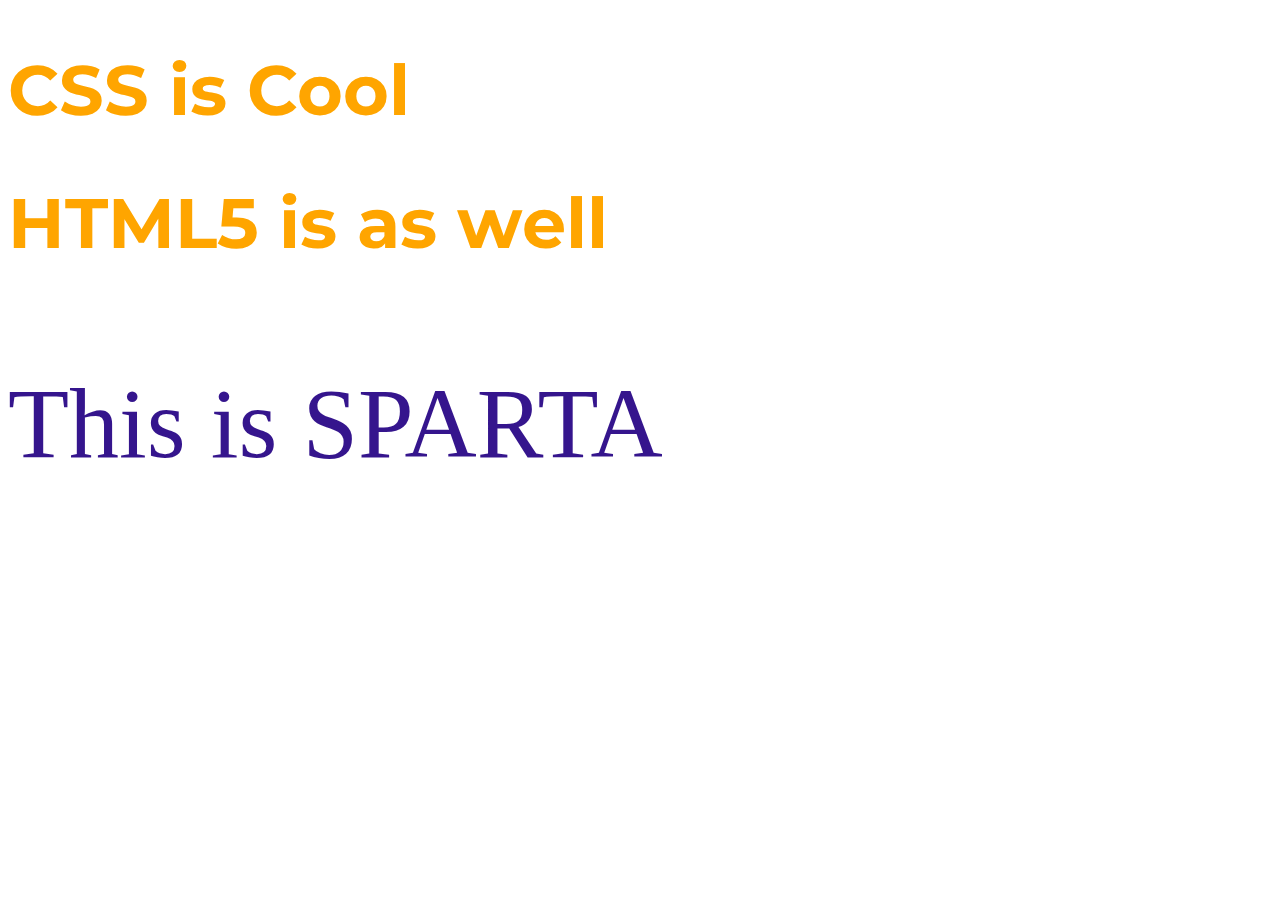
<file: cssexample.html>
<!DOCTYPE html>
<html lang="en">
<head>
    <meta charset="UTF-8">
    <meta http-equiv="X-UA-Compatible" content="IE=edge">
    <meta name="viewport" content="width=device-width, initial-scale=1.0">
    <title>Document</title>

    <link rel="stylesheet"
          href="https://fonts.googleapis.com/css?family=Montserrat">

    <style>
        h1{
            font-size: 70px;
            color: orange;
            font-family: Montserrat;
        }
    </style>

</head>
<body>
    <h1>CSS is Cool</h1>
    <h1>HTML5 is as well</h1>
    <p style="color: rgb(53, 21, 141);font-size: 100px;">This is SPARTA</p>
</body>
</html>
</file>
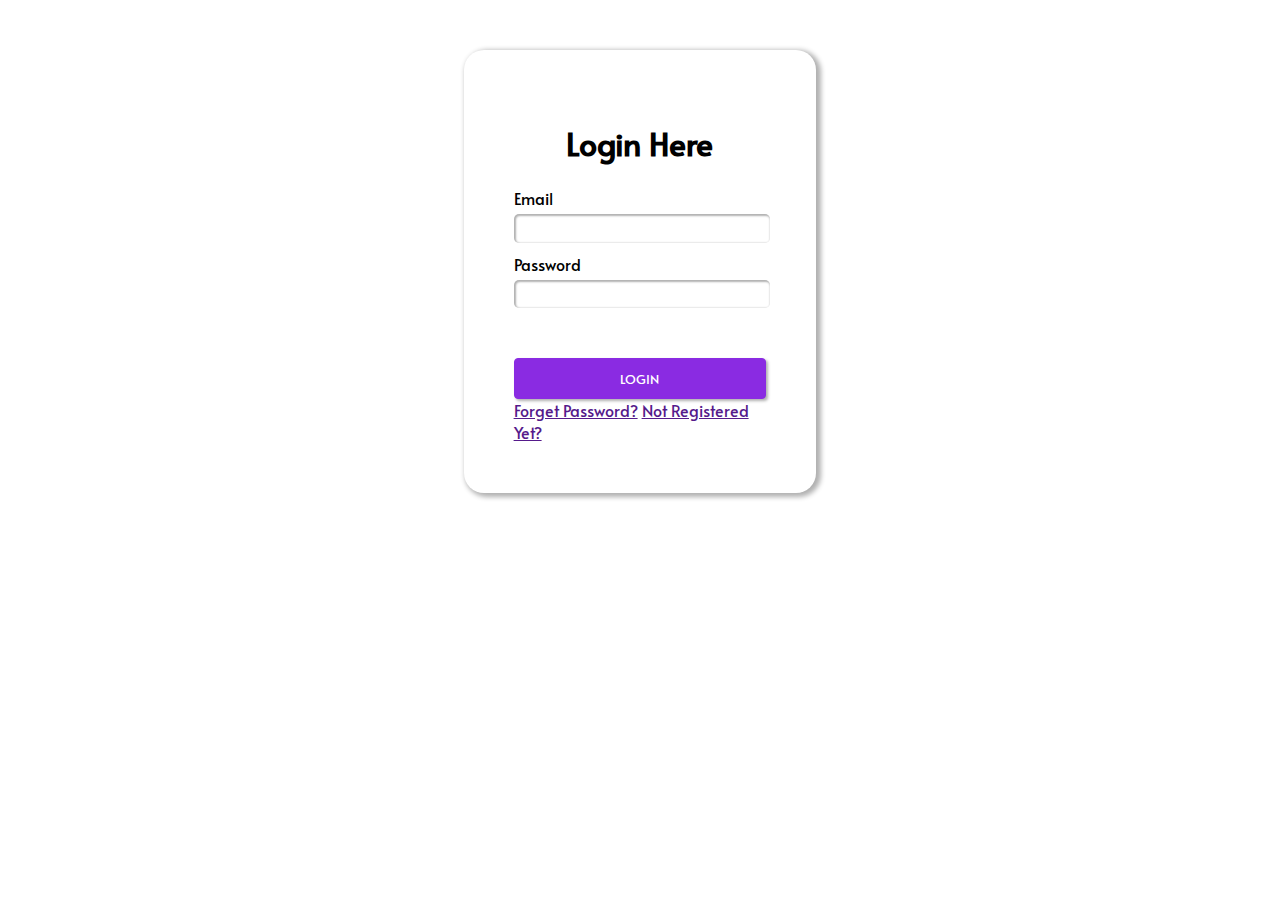
<file: loginpage.html>
<!DOCTYPE html>
<html lang="en">
<head>
    <meta charset="UTF-8">
    <meta http-equiv="X-UA-Compatible" content="IE=edge">
    <meta name="viewport" content="width=device-width, initial-scale=1.0">
    <title>Document</title>

    <link rel="stylesheet"
          href="https://fonts.googleapis.com/css?family=Alata">

    <style>

        * {
            font-family: Alata;
        }

        .my-card{
            /* border: 1px solid black; */
            width: 20%;
            margin: 50px auto;
            padding: 50px;
            border-radius: 20px;
            box-shadow: 3px 2px 5px 2px rgba(0, 0, 0, 0.308);
        }

        label, input{
            display: block;
        }

        label{
            margin-top: 10px;
        }

        input{
            width: 100%;
            height: 2em;
            border-radius: 5px;
            margin-top: 5px;
            border: none;
            box-shadow: inset 1px 1px 2px 1px rgba(0, 0, 0, 0.308);
            transition-duration: 300ms;
        }


        .my-btn{
            margin-top: 50px;
            border: 1px solid blueviolet;
            background-color: blueviolet;
            color: white;
            box-shadow: 2px 2px 3px 0px rgba(0, 0, 0, 0.308);
            border-radius: 4px;
            padding: 10px 20px;
            width: 100%;
            transition-duration: 500ms;
        }

        .my-btn:hover{
            border: 1px solid blueviolet;
            color: blueviolet;
            background-color: white;
            transform: scale(1.05) translateY(-5px);
        }

        input:active{
            border: none;
            background-color: rgb(208, 255, 0);
        }

        input:focus{
            border: none !important; 
            background-color: rgb(221, 171, 255) ;
        }


    </style>

</head>
<body>
    
    <div class="my-card">
        <form>

            <h1 style="text-align: center;">Login Here</h1>

            <label>Email</label>
            <input type="email">

            <label>Password</label>
            <input type="password">

            <button class="my-btn">LOGIN</button>

        </form>

        <div class="links">
            <a href="">Forget Password?</a>
            <a href="">Not Registered Yet?</a>
        </div>
    </div>

</body>
</html>
</file>
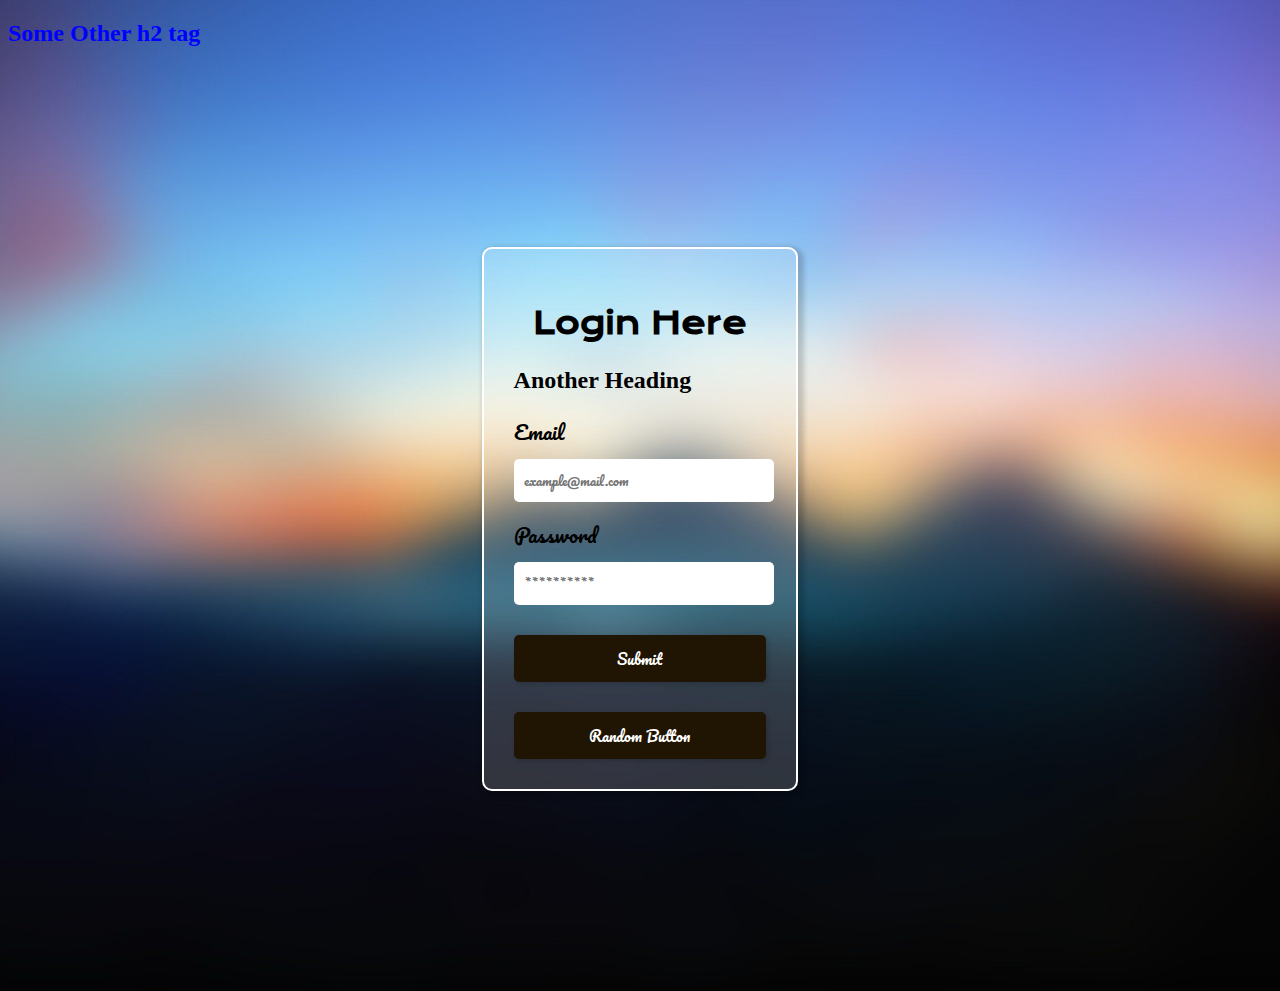
<file: morecss.html>
<!DOCTYPE html>
<html lang="en">
<head>
    <meta charset="UTF-8">
    <meta http-equiv="X-UA-Compatible" content="IE=edge">
    <meta name="viewport" content="width=device-width, initial-scale=1.0">
    <title>Document</title>

    <link rel="stylesheet"
          href="https://fonts.googleapis.com/css?family=Montserrat">
    <link rel="stylesheet"
          href="https://fonts.googleapis.com/css?family=Pacifico">

    <link href="https://fonts.googleapis.com/css?family=Krona+One:regular" rel="stylesheet" />
    <style>
        .card-heading{
            font-family: Krona One;
            font-size: 30px;
            text-align: center;
        }

        #heading{
            color: blue;
        }

        .my-card{
            border: 2px solid rgb(255, 255, 255);
            width: 20%;
            padding: 30px;
            margin: 200px auto;
            border-radius: 10px;
            background-color: rgba(255, 255, 255, 0.164);
            box-shadow: 3px 3px 5px 3px rgba(0, 0, 0, 0.178);

        }

        label, input{
            display: block;
        }

        label{
            font-family: Pacifico;
            font-size: 20px;
            margin-top: 15px;
        }

        input{
            font-family: Pacifico;
            width: 95%;
            height: 2.5em;
            margin-top: 10px;
            border-radius: 5px;
            border: none;
            padding: 5px 10px ;
        }

        button{
            font-family: Pacifico;
            margin-top: 30px;
            width: 100%;
            padding: 10px;
            font-size: 15px;
            background-color: rgb(32, 20, 2);
            color: white;
            border: none;
            border-radius: 5px;
            box-shadow: 2px 2px 5px 0px rgba(0, 0, 0, 0.178);
        }

        body{
            /* background-image: url(back_image.jpg); */
            background: url(back_image.jpg) no-repeat center;
            background-size: cover;
        }

    </style>

</head>
<body>
    
    <h2 id="heading">Some Other h2 tag</h2>

    <div class="my-card">
        <h2 class="card-heading" >Login Here</h2>

        <h2>Another Heading</h2>

        <label>Email</label>
        <input type="text" placeholder="example@mail.com">

        <label>Password</label>
        <input type="password" placeholder="**********">

        <button class="my-btn">Submit</button>

        <button>Random Button</button>
    </div>

    <div id="c1"></div>

    <div id="c2"></div>

</body>
</html>
</file>
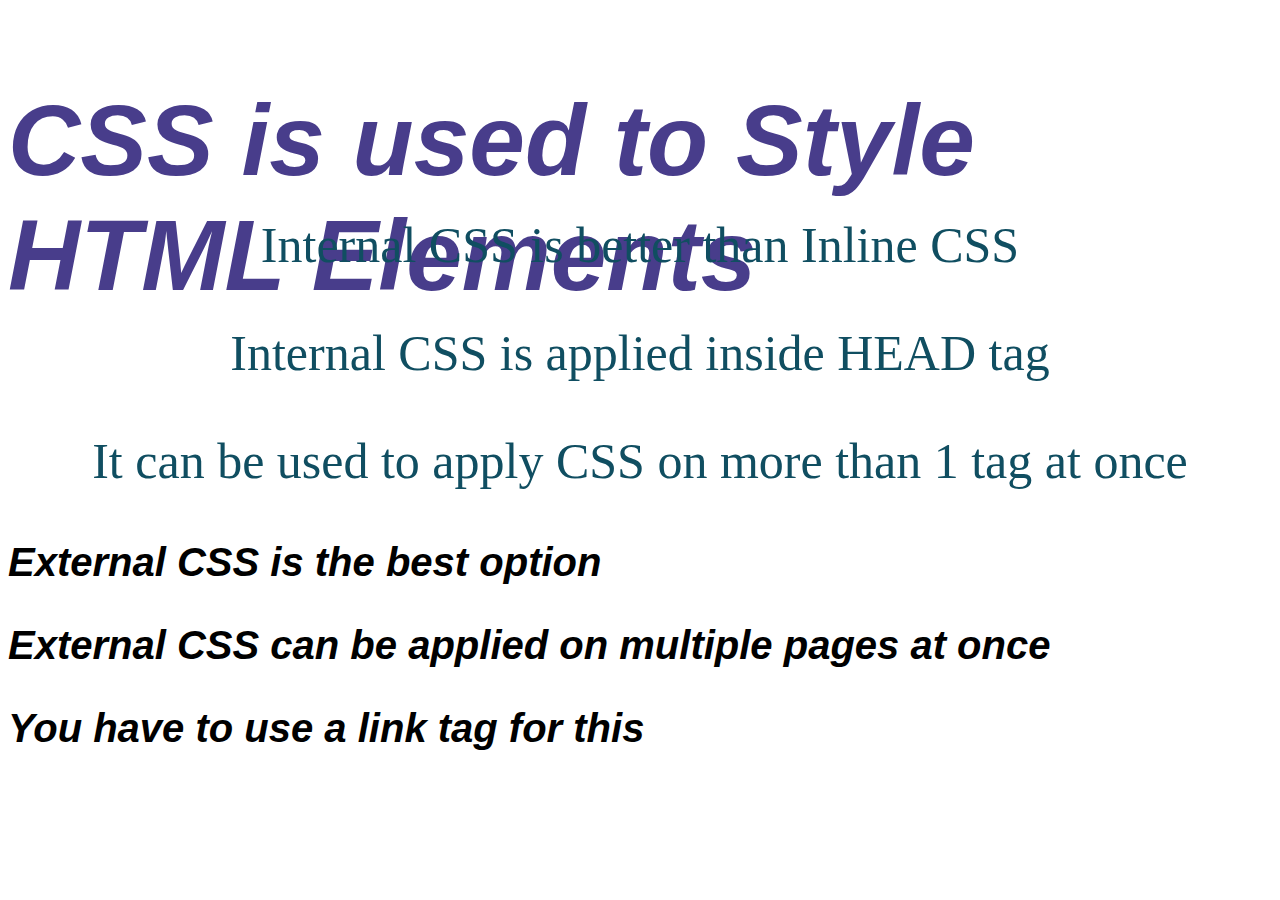
<file: usingcss.html>
<!DOCTYPE html>
<html lang="en">
<head>
    <meta charset="UTF-8">
    <meta http-equiv="X-UA-Compatible" content="IE=edge">
    <meta name="viewport" content="width=device-width, initial-scale=1.0">
    <title>Document</title>

    <style>
        p{
            font-size: 50px;
            text-align: center;
            font-weight: 500;
            color: rgb(16, 78, 97);
        }
    </style>

    <link rel="stylesheet" href="style.css">

</head>
<body>
    
    <h2 style="color: darkslateblue;font-size: 100px;">CSS is used to Style HTML Elements</h2>

    <p>Internal CSS is better than Inline CSS</p>
    <p>Internal CSS is applied inside HEAD tag</p>
    <p>It can be used to apply CSS on more than 1 tag at once</p>

    <h2>External CSS is the best option</h2>
    <h2>External CSS can be applied on multiple pages at once</h2>
    <h2>You have to use a link tag for this</h2>

</body>
</html>
</file>
<file: style.css>
h2{
    font-style: italic;
    font-family: 'Segoe UI', Tahoma, Geneva, Verdana, sans-serif;
    height: 50px;
    font-size: 40px;
}
</file>
